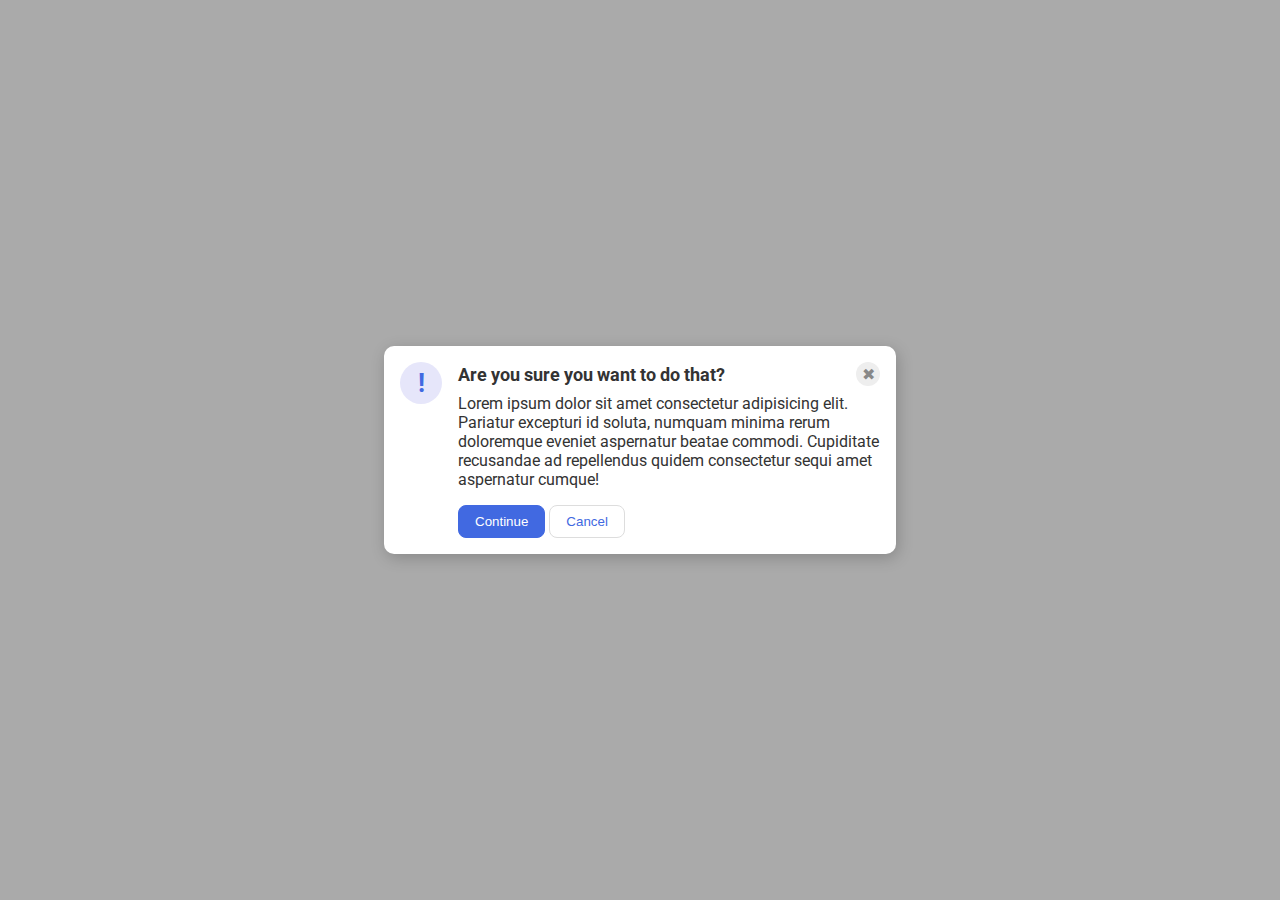
<file: flex/05-flex-modal/index.html>
<!DOCTYPE html>
<html lang="en">

<head>
  <meta charset="UTF-8">
  <meta http-equiv="X-UA-Compatible" content="IE=edge">
  <meta name="viewport" content="width=device-width, initial-scale=1.0">
  <link rel="stylesheet" href="style.css">
  <title>Modal</title>
</head>

<body>
  <div class="modal">
    <div class="icon">!</div>
    <div class="container">
      <div class="header">Are you sure you want to do that?
        <div class="close-button">✖</div>
      </div>
      <div class="text">Lorem ipsum dolor sit amet consectetur adipisicing elit. Pariatur excepturi id soluta, numquam
        minima rerum doloremque eveniet aspernatur beatae commodi. Cupiditate recusandae ad repellendus quidem
        consectetur sequi amet aspernatur cumque!</div>
      <button class="continue">Continue</button>
      <button class="cancel">Cancel</button>
    </div>
  </div>
</body>

</html>
</file>
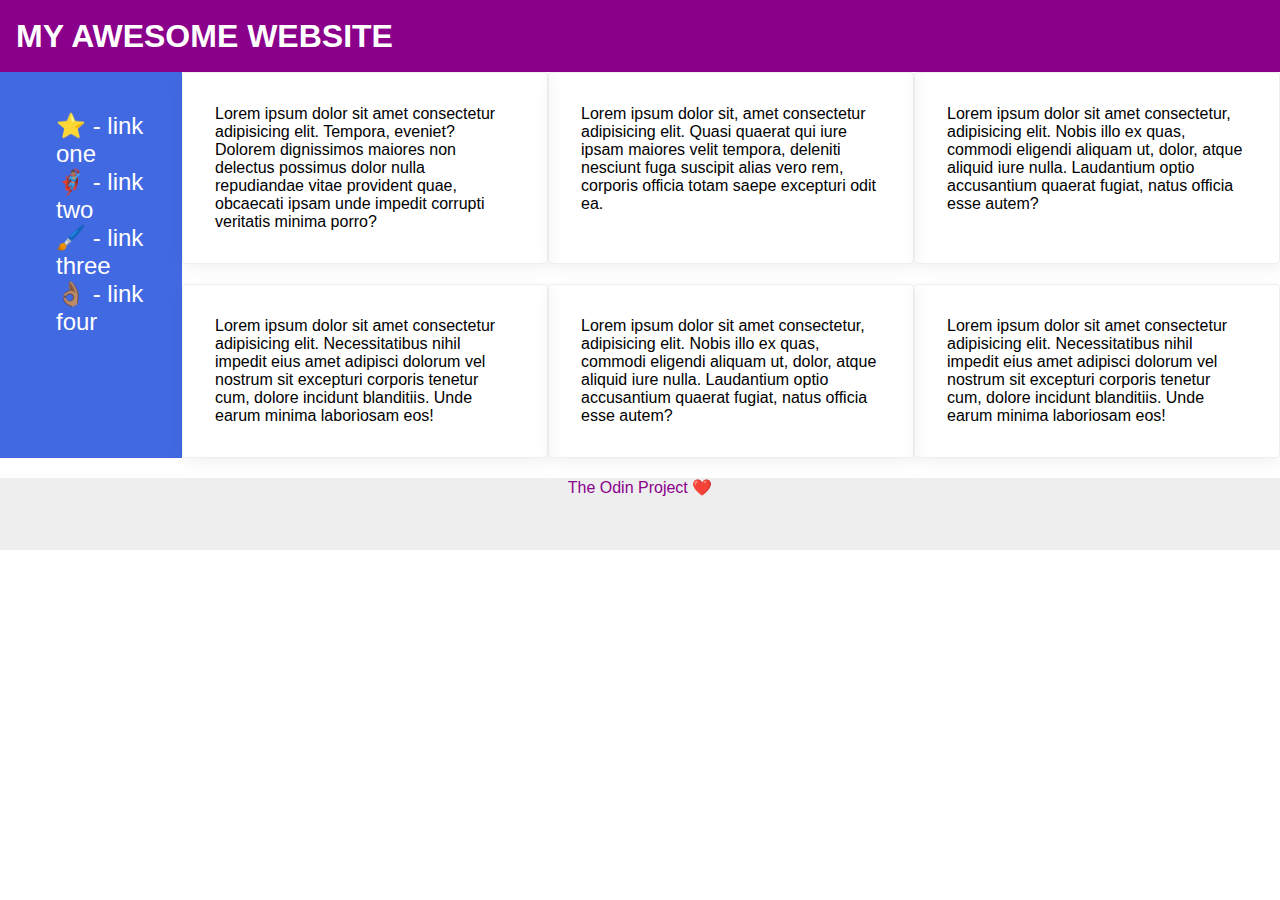
<file: flex/07-flex-layout-2/index.html>
<!DOCTYPE html>
<html lang="en">

<head>
  <meta charset="UTF-8">
  <meta http-equiv="X-UA-Compatible" content="IE=edge">
  <meta name="viewport" content="width=device-width, initial-scale=1.0">
  <title>The Holy Grail</title>
  <link rel="stylesheet" href="style.css">
</head>

<body>
  <div class="header">
    MY AWESOME WEBSITE
  </div>
  <div class="site">
    <div class="sidebar">
      <ul>
        <li><a href="google.com">⭐ - link one</a></li>
        <li><a href="google.com">🦸🏽‍♂️ - link two</a></li>
        <li><a href="google.com">🖌️ - link three</a></li>
        <li><a href="google.com">👌🏽 - link four</a></li>
      </ul>
    </div>
    <div class="content">
      <div class="card">Lorem ipsum dolor sit amet consectetur adipisicing elit. Tempora, eveniet? Dolorem dignissimos
        maiores non delectus possimus dolor nulla repudiandae vitae provident quae, obcaecati ipsam unde impedit
        corrupti
        veritatis minima porro?</div>
      <div class="card">Lorem ipsum dolor sit, amet consectetur adipisicing elit. Quasi quaerat qui iure ipsam maiores
        velit tempora, deleniti nesciunt fuga suscipit alias vero rem, corporis officia totam saepe excepturi odit ea.
      </div>
      <div class="card">Lorem ipsum dolor sit amet consectetur, adipisicing elit. Nobis illo ex quas, commodi eligendi
        aliquam ut, dolor, atque aliquid iure nulla. Laudantium optio accusantium quaerat fugiat, natus officia esse
        autem?</div>
      <div class="card">Lorem ipsum dolor sit amet consectetur adipisicing elit. Necessitatibus nihil impedit eius amet
        adipisci dolorum vel nostrum sit excepturi corporis tenetur cum, dolore incidunt blanditiis. Unde earum minima
        laboriosam eos!</div>
      <div class="card">Lorem ipsum dolor sit amet consectetur, adipisicing elit. Nobis illo ex quas, commodi eligendi
        aliquam ut, dolor, atque aliquid iure nulla. Laudantium optio accusantium quaerat fugiat, natus officia esse
        autem?</div>
      <div class="card">Lorem ipsum dolor sit amet consectetur adipisicing elit. Necessitatibus nihil impedit eius amet
        adipisci dolorum vel nostrum sit excepturi corporis tenetur cum, dolore incidunt blanditiis. Unde earum minima
        laboriosam eos!</div>
    </div>
  </div>
  <div class="footer">
    The Odin Project ❤️
  </div>
</body>

</html>
</file>
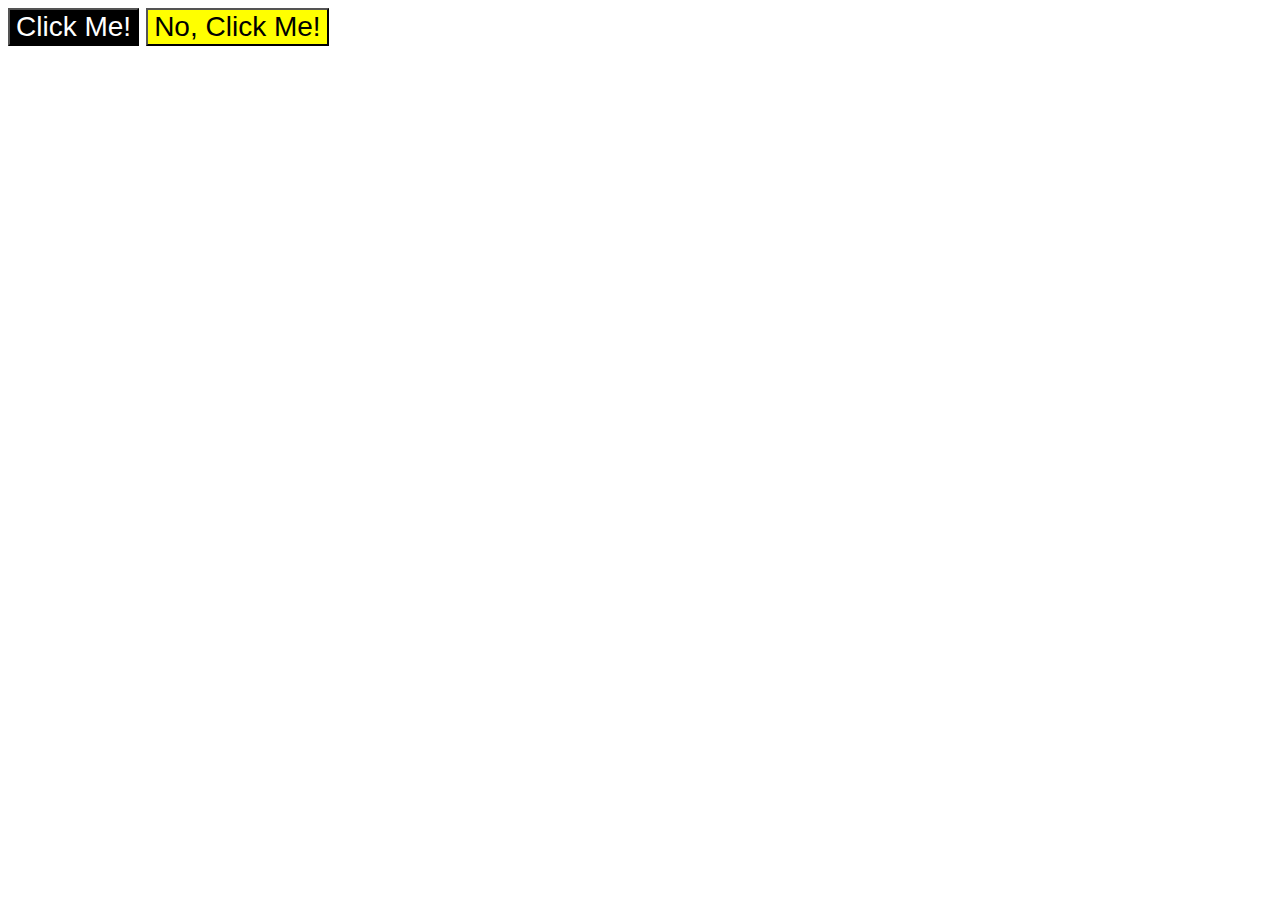
<file: foundations/03-grouping-selectors/index.html>
<!DOCTYPE html>
<html lang="en">
<head>
  <meta charset="UTF-8">
  <meta http-equiv="X-UA-Compatible" content="IE=edge">
  <meta name="viewport" content="width=device-width, initial-scale=1.0">
  <title>Grouping Selectors</title>
  <link rel="stylesheet" href="style.css">
</head>
<body>
  <button class="buttonOne">Click Me!</button>
  <button class="buttonTwo">No, Click Me!</button>
</body>
</html>
</file>
<file: flex/05-flex-modal/style.css>
@import url('https://fonts.googleapis.com/css2?family=Roboto:wght@400;700&display=swap');

html, body {
  height: 100%;
}

body {
  font-family: Roboto, sans-serif;
  margin: 0;
  background: #aaa;
  color: #333;
  /* I'll give you this one for free */
  display: flex;
  align-items: center;
  justify-content: center;
}

.modal {
  background: white;
  width: 480px;
  border-radius: 10px;
  box-shadow: 2px 4px 16px rgba(0,0,0,.2);
}

.icon {
  color: royalblue;
  font-size: 26px;
  font-weight: 700;
  background: lavender;
  width: 42px;
  height: 42px;
  border-radius: 50%;
  display: flex;
  align-items: center;
  justify-content: center;
}

.close-button {
  background: #eee;
  border-radius: 50%;
  color: #888;
  font-weight: 400;
  font-size: 16px;
  height: 24px;
  width: 24px;
  display: flex;
  align-items: center;
  justify-content: center;
}

button {
  padding: 8px 16px;
  border-radius: 8px;
}

button.continue {
  background: royalblue;
  border: 1px solid royalblue;
  color: white;
}

button.cancel {
  background: white;
  border: 1px solid #ddd;
  color: royalblue;
}

/* SOLUTION: */

.modal {
  display: flex;
  gap: 16px;
  padding: 16px;
}

.icon {
  /* this keeps the icon from getting smashed by the text */
  flex-shrink: 0;
}

.header {
  display: flex;
  align-items: center;
  justify-content: space-between;
  font-size: 18px;
  font-weight: 700;
  margin-bottom: 8px;
}

.text {
  margin-bottom: 16px;
}
</file>
<file: flex/07-flex-layout-2/style.css>
body {
  font-family: -apple-system, BlinkMacSystemFont, 'Segoe UI', Roboto, Oxygen, Ubuntu, Cantarell, 'Open Sans', 'Helvetica Neue', sans-serif;
  margin: 0;
  min-height: 100vh;
}

.header {
  height: 72px;
  background: darkmagenta;
  color: white;
  display: flex;
  justify-content: left;
  align-items: center;
  font-size: 32px;
  font-weight: 900;
  padding-left: 16px;;
}

.footer {
  height: 72px;
  background: #eee;
  color: darkmagenta;
  display: flex;
  align-items: center;
  flex-direction: column;
  margin-top: 20px;
}

.sidebar {
  width: 300px;
  background: royalblue;
  color: white;
  padding: 16px;
  font-size: 24px;
}
  
.sidebar a {
  color: white;
  text-decoration: none;
}

.card {
  border: 1px solid #eee;
  box-shadow: 2px 4px 16px rgba(0,0,0,.06);
  border-radius: 4px;
  width: 300px;
  padding: 32px;
}

.content {
  display: inline-flex;
  flex-flow:  wrap;
  justify-content: space-around;
  row-gap: 20px;
}

.site {
display: flex;

}

ul {
  list-style-type: none;
}
</file>
<file: foundations/03-grouping-selectors/style.css>
* {
    font-family: Helvetica, Times 'Times New Roman', sans-serif;
    font-size: 28px;
}

.buttonOne {
    background-color: black;
    color: white;
}

.buttonTwo {
    background-color: yellow;
}
</file>
